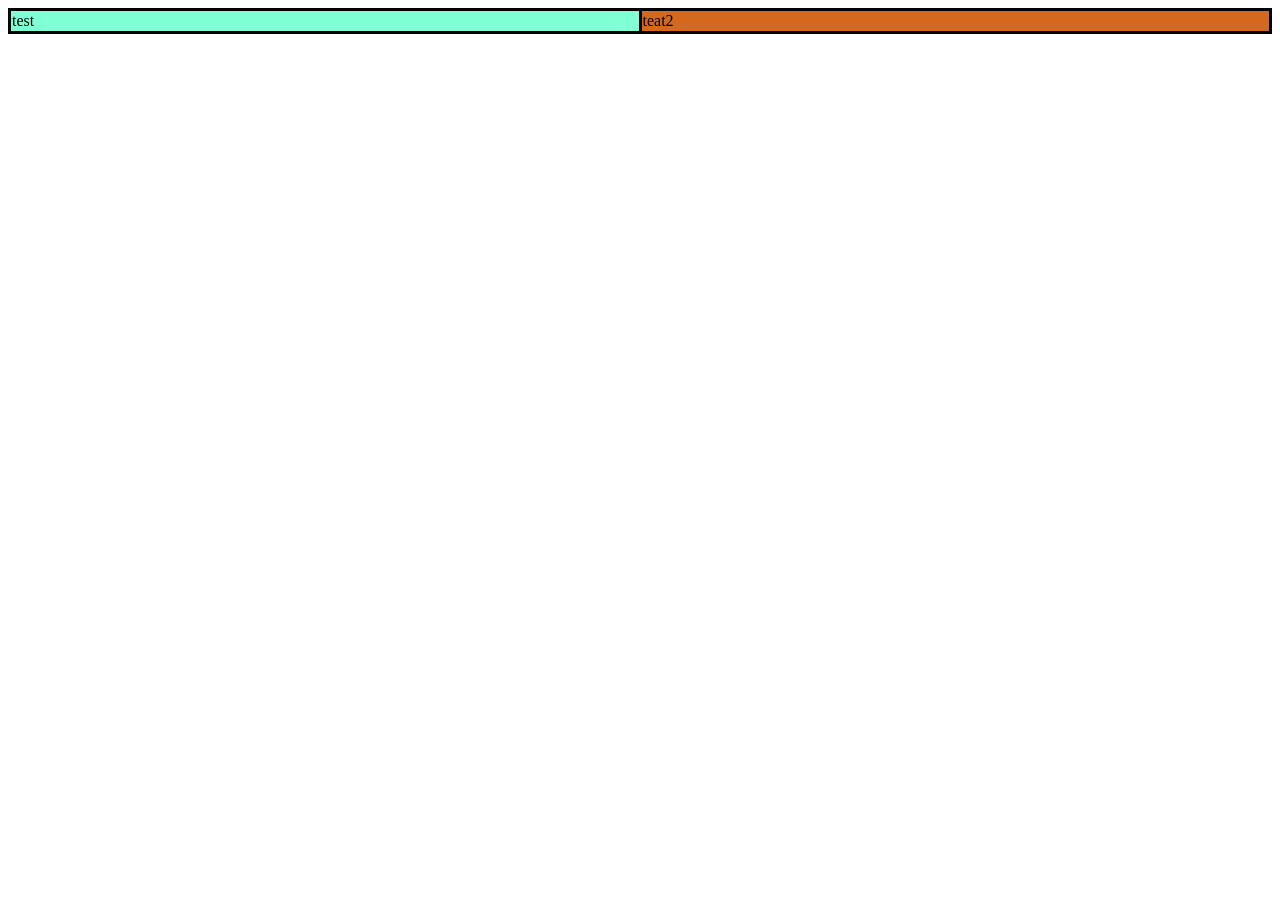
<file: cell01/ex05/tab.html>
<!DOCTYPE html>
<html lang="en">
<head>
    <meta charset="UTF-8">
    <meta name="viewport" content="width=device-width, initial-scale=1.0">
    <title>Document</title>

<style>
        table {
            width: 100%;
            border-collapse: collapse;
        }
        td {
            width: 50%;
            border: solid black;
        }
    </style>

</head>
<body>
    <table>
        <tr>
            <td style="background-color: aquamarine;">
                test
            </td>
            <td style="background-color: chocolate;">
                teat2
            </td>
        </tr>
    </table>
</body>
</html>
</file>
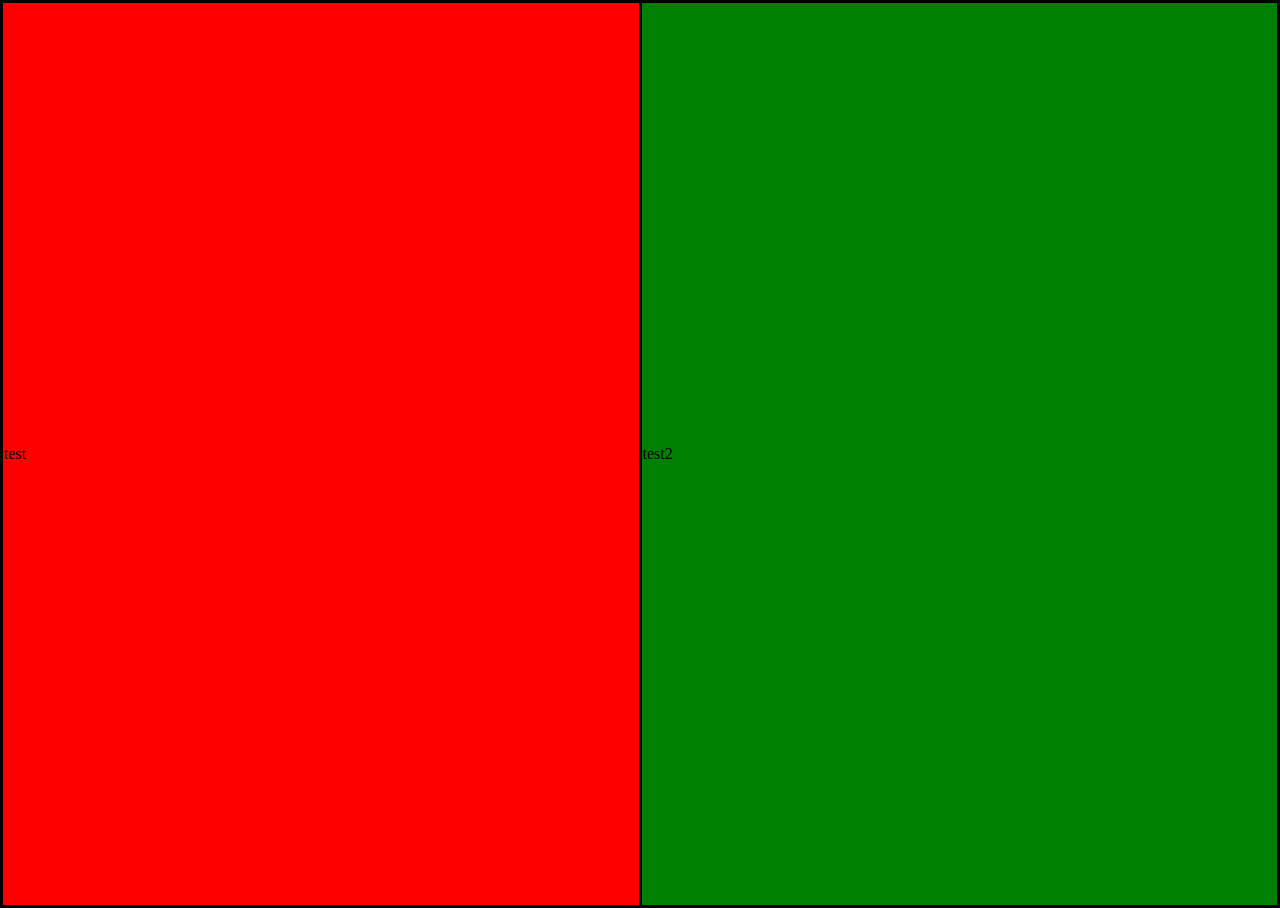
<file: cell02/ex00/responsive.html>
<!DOCTYPE html>
<html lang="en">
<head>
    <meta charset="UTF-8">
    <meta name="viewport" content="width=device-width, initial-scale=1.0">
    <title>Document</title>
    <link rel="stylesheet" href="responsive.css">
</head>
<body>
    <table>
        <tr>
            <td style="background-color: red;">test</td>
            <td style="background-color: green;">test2</td>
        </tr>
    </table>
</body>
</html>
</file>
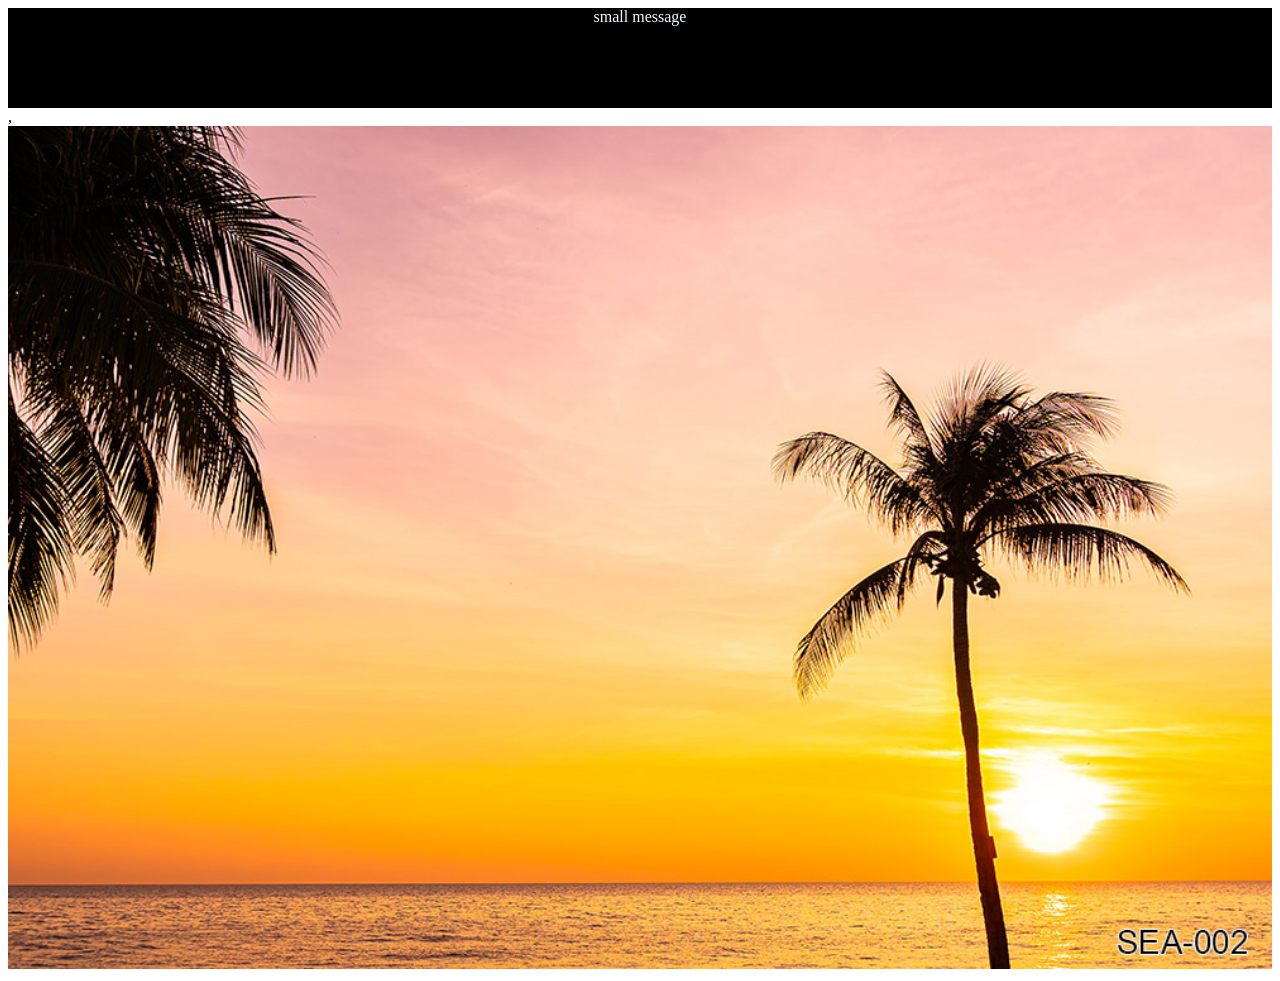
<file: cell02/ex02/parallax.html>
<!DOCTYPE html>
<html lang="en">
<head>
    <meta charset="UTF-8">
    <meta name="viewport" content="width=device-width, initial-scale=1.0">
    <title>Document</title>
    <link rel="stylesheet" href="parallax.css"
</head>
<body>
    <div class="img1"></body><div>
    <div class="message">
      small message
    </div>
    ,<img src="bg2.jpg" class="img2">
</body>
</html>
</file>
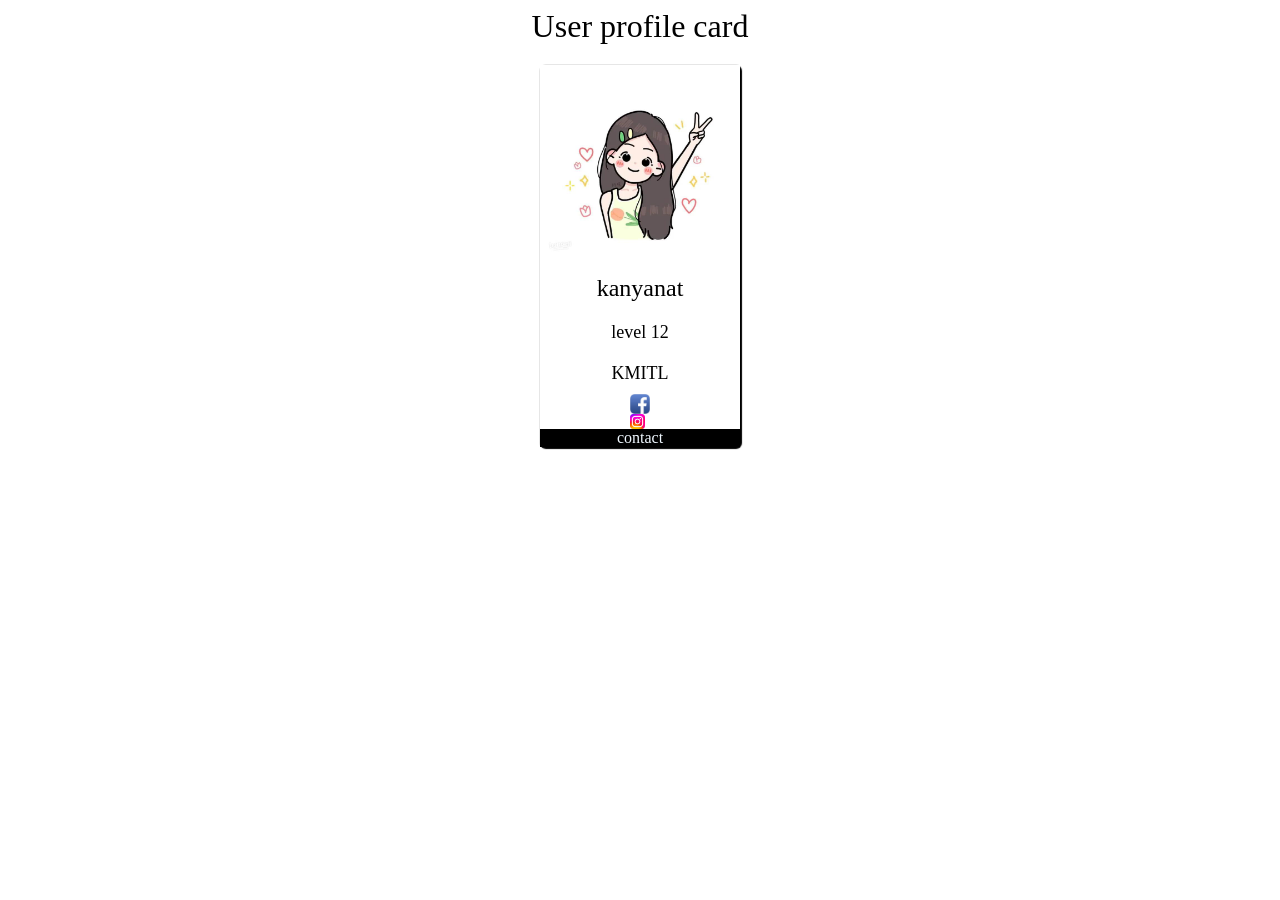
<file: cell02/ex03/card.html>
<!DOCTYPE html>
<html lang="en">
<head>
    <meta charset="UTF-8">
    <meta name="viewport" content="width=device-width, initial-scale=1.0">
    <title>Document</title>
    <link rel="stylesheet" href="card.css">
</head>
<body>
    <div class="header"> User profile card</div>

<div class="box">
    <div class="card">
        <div class="img"></div>
        <div class="name">kanyanat</div>
        <div class="text">level 12</div>
        <div class="text">KMITL</div>
        <div class="social">
            <a href=""><div class="facebook"></div></a>
            <a href=""><div class="ig"></div></a>
        </div>
        <div class="contact">contact</div>

        </div>
    </div>
</body>
</html>
</file>
<file: cell02/ex00/responsive.css>
body {
            padding: 0px;
            margin: 0px;
        }
        table {
            width: 100%;
            height: 100vh;
            border-collapse: collapse;
        }
        td {
            width: 50%;
            height: 100vh;
            border: solid black;
        }
</file>
<file: cell02/ex02/parallax.css>
.img {
    min-height: 1000px;
    background-image: url('bg1.jpeg');
    background-attachment: fixed;
    background-position: center;
    background-repeat: no-repeat;
    background-size: cover;
}
.message {
    top: 100px;
    width: 100%;
    height: 100px;
    background-color: black;
    color: azure;
    text-align: center;
}

.img2 {
    object-fit: cover;
    width: 100%;
}
</file>
<file: cell02/ex03/card.css>
.header {
    text-align: center;
    font-size: 32px;
    margin-bottom: 20px;
}
.box {
    display: flex;
    justify-content: center;
}

.card {
    display: flex;
    flex-direction: column;
    justify-content: center;
    align-items: center;
    box-shadow: 1px 1px 1px 1px;
    width: 200px;
    border-radius: 5px;

}
.img {
    width: 100%;
    min-height: 200px;
    background-image: url("Ao1.my.jpeg");
    background-position: center;
    background-repeat: no-repeat;
    background-size: cover;
}

.name {
    font-size: 24px;
    padding: 10px;
}
.text {
    font-size: 18px;
    padding: 5%;
}
.contact {
    background-color: black;
    width: 100%;
    color: aliceblue;
    text-align: center;
}
.facebook {
    width: 20px;
    height: 20px;
    background-image: url("facebook.jpg");
    background-position: center;
    background-repeat: no-repeat;
    background-size: cover;
}

.ig {
    width: 15px;
    height: 15px;
    background-image: url(ig.png);
    background-position: center;
    background-repeat: no-repeat;
    background-size: cover;
}
</file>
